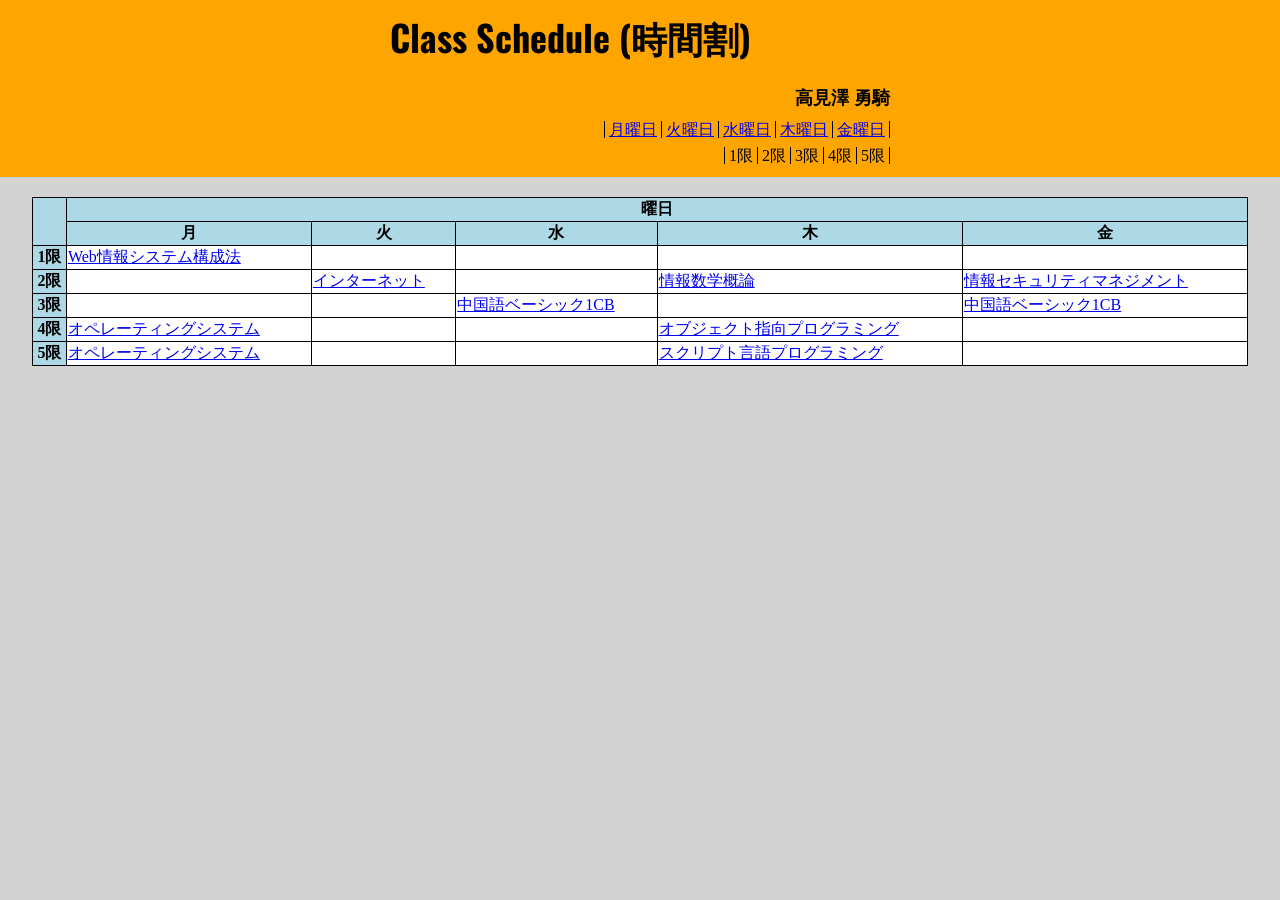
<file: class_schedule/class.html>
<!DOCTYPE html>
<html lang="ja">
<head>
  <meta charset="UTF-8">
  <title>時間割</title>
  <link rel="stylesheet" type="text/css" href="style-ok.css">
</head>
<body>
  <h1><a class="title" href="class.html">Class Schedule (時間割)</a></h1>
  <h2>高見澤 勇騎</h2>
  <nav>
    <ul class="day">
      <li><a href="monday.html">月曜日</a></li>
      <li><a href="tuesday.html">火曜日</a></li>
      <li><a href="wednesday.html">水曜日</a></li>
      <li><a href="thursday.html">木曜日</a></li>
      <li><a href="friday.html">金曜日</a></li>
    </ul>
    <ul class="period">
      <li>1限</li>
      <li>2限</li>
      <li>3限</li>
      <li>4限</li>
      <li>5限</li>
    </ul>
  </nav>
  <table width="95%">
    <tr>
      <th rowspan="2">&nbsp;</th>
      <th colspan="5">曜日</th>
    </tr>
    <tr>
      <th>月</th>
      <th>火</th>
      <th>水</th>
      <th>木</th>
      <th>金</th>
    </tr>
    <tr>
      <th>1限</th>
      <td><a href="monday.html#websys">Web情報システム構成法</a></td>
      <td>&nbsp;</td>
      <td>&nbsp;</td>
      <td>&nbsp;</td>
      <td>&nbsp;</td>
    </tr>
    <tr>
      <th>2限</th>
      <td>&nbsp;</td>
      <td><a href="tuesday.html#internet">インターネット</a></td>
      <td>&nbsp;</td>
      <td><a href="thursday.html#graph">情報数学概論</a></td>
      <td><a href="friday.html#security">情報セキュリティマネジメント</a></td>
    </tr>
    <tr>
      <th>3限</th>
      <td>&nbsp;</td>
      <td>&nbsp;</td>
      <td><a href="wednesday.html#chinese">中国語ベーシック1CB</a></td>
      <td>&nbsp;</td>
      <td><a href="wednesday.html#chinese">中国語ベーシック1CB</a></td>
    </tr>
    <tr>
      <th>4限</th>
      <td><a href="monday.html#OS">オペレーティングシステム</a></td>
      <td>&nbsp;</td>
      <td>&nbsp;</td>
      <td><a href="thursday.html#obj">オブジェクト指向プログラミング</a></td>
      <td>&nbsp;</td>
    </tr>
    <tr>
      <th>5限</th>
      <td><a href="monday.html#OS">オペレーティングシステム</a></td>
      <td>&nbsp;</td>
      <td>&nbsp;</td>
      <td><a href="thursday.html#scr">スクリプト言語プログラミング</a></td>
      <td>&nbsp;</td>
    </tr>
  </table>
</body>
</html>
</file>
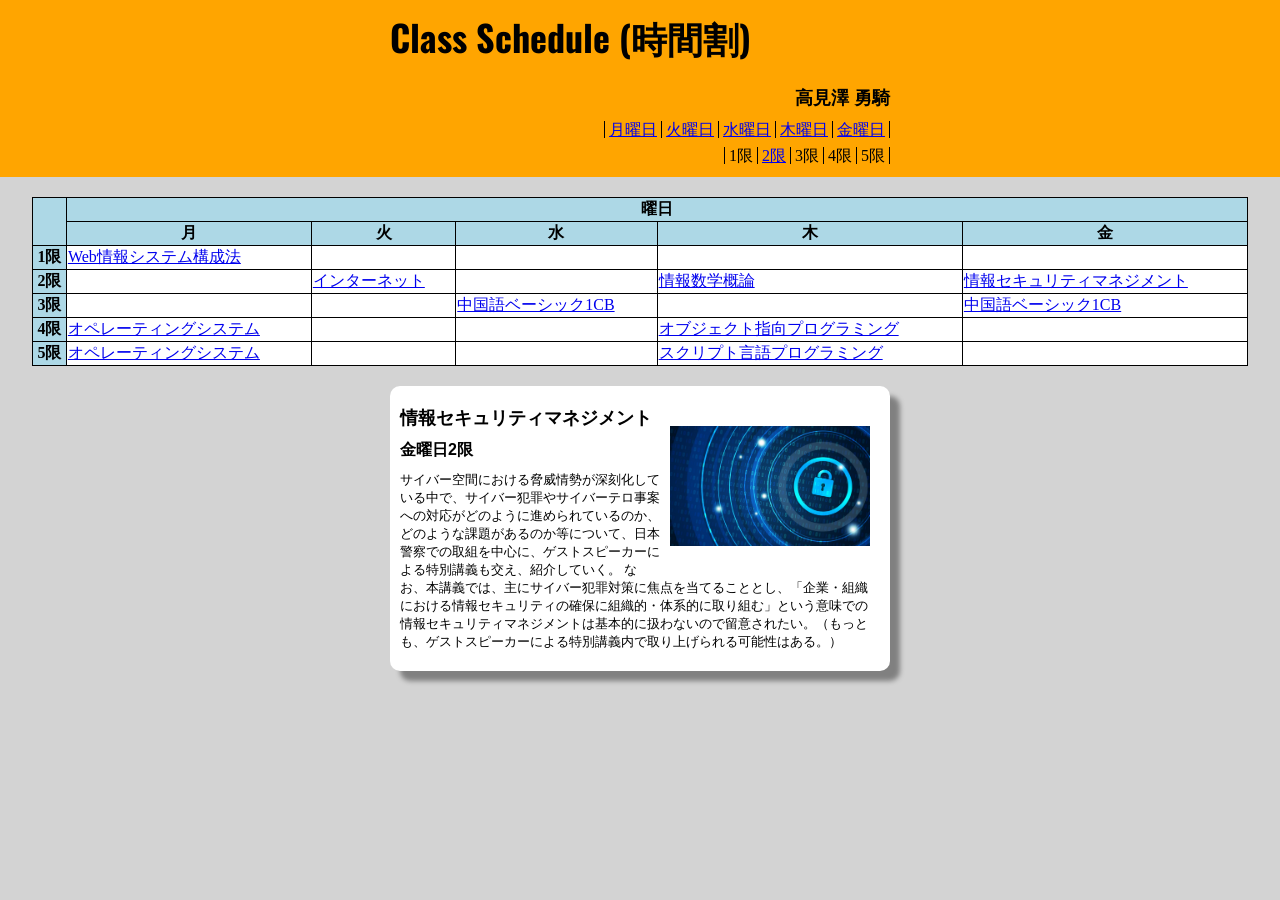
<file: class_schedule/friday.html>
<!DOCTYPE html>
<html lang="ja">
<head>
  <meta charset="UTF-8">
  <title>時間割</title>
  <link rel="stylesheet" type="text/css" href="style-ok.css">
</head>
<body>
  <h1><a class="title" href="class.html">Class Schedule (時間割)</a></h1>
  <h2>高見澤 勇騎</h2>
  <nav>
    <ul>
        <li><a href="monday.html">月曜日</a></li>
        <li><a href="tuesday.html">火曜日</a></li>
        <li><a href="wednesday.html">水曜日</a></li>
        <li><a href="thursday.html">木曜日</a></li>
        <li><a href="friday.html">金曜日</a></li>
    </ul>
    <ul class="period">
      <li>1限</li>
      <li><a href="friday.html#security">2限</a></li>
      <li>3限</li>
      <li>4限</li>
      <li>5限</li>
    </ul>
  </nav>
  <table>
    <tr>
      <th rowspan="2">&nbsp;</th>
      <th colspan="5">曜日</th>
    </tr>
    <tr>
      <th>月</th>
      <th>火</th>
      <th>水</th>
      <th>木</th>
      <th>金</th>
    </tr>
    <tr>
      <th>1限</th>
      <td><a href="monday.html#websys">Web情報システム構成法</a></td>
      <td>&nbsp;</td>
      <td>&nbsp;</td>
      <td>&nbsp;</td>
      <td>&nbsp;</td>
    </tr>
    <tr>
      <th>2限</th>
      <td>&nbsp;</td>
      <td><a href="tuesday.html#internet">インターネット</a></td>
      <td>&nbsp;</td>
      <td><a href="thursday.html#graph">情報数学概論</a></td>
      <td><a href="friday.html#security">情報セキュリティマネジメント</a></td>
    </tr>
    <tr>
      <th>3限</th>
      <td>&nbsp;</td>
      <td>&nbsp;</td>
      <td><a href="wednesday.html#chinese">中国語ベーシック1CB</a></td>
      <td>&nbsp;</td>
      <td><a href="wednesday.html#chinese">中国語ベーシック1CB</a></td>
    </tr>
    <tr>
      <th>4限</th>
      <td><a href="monday.html#OS">オペレーティングシステム</a></td>
      <td>&nbsp;</td>
      <td>&nbsp;</td>
      <td><a href="thursday.html#obj">オブジェクト指向プログラミング</a></td>
      <td>&nbsp;</td>
    </tr>
    <tr>
      <th>5限</th>
      <td><a href="monday.html#OS">オペレーティングシステム</a></td>
      <td>&nbsp;</td>
      <td>&nbsp;</td>
      <td><a href="thursday.html#scr">スクリプト言語プログラミング</a></td>
      <td>&nbsp;</td>
    </tr>
  </table>
  <div id="security">
    <figure>
      <img src="security.jpg" alt="image of security">
    </figure>
    <h3>情報セキュリティマネジメント</h3>
    <h4>金曜日2限</h4>
    <p>サイバー空間における脅威情勢が深刻化している中で、サイバー犯罪やサイバーテロ事案への対応がどのように進められているのか、どのような課題があるのか等について、日本警察での取組を中心に、ゲストスピーカーによる特別講義も交え、紹介していく。
      なお、本講義では、主にサイバー犯罪対策に焦点を当てることとし、「企業・組織における情報セキュリティの確保に組織的・体系的に取り組む」という意味での情報セキュリティマネジメントは基本的に扱わないので留意されたい。（もっとも、ゲストスピーカーによる特別講義内で取り上げられる可能性はある。）</p>
  </div> 
</body>
</html>
</file>
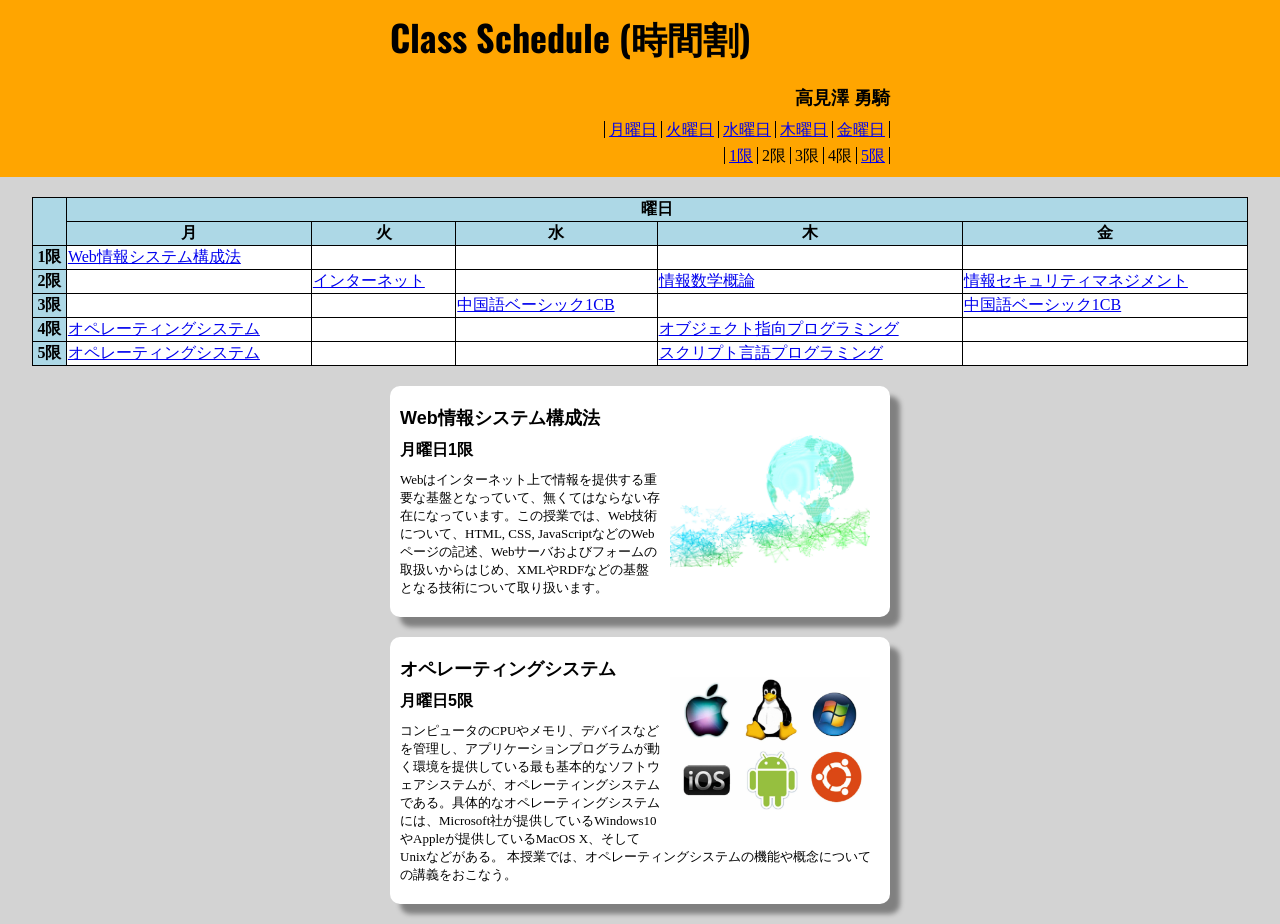
<file: class_schedule/monday.html>
<!DOCTYPE html>
<html lang="ja">
<head>
  <meta charset="UTF-8">
  <title>時間割</title>
  <link rel="stylesheet" type="text/css" href="style-ok.css">
</head>
<body>
  <h1><a class="title" href="class.html">Class Schedule (時間割)</a></h1>
  <h2>高見澤 勇騎</h2>
  <nav>
    <ul>
        <li><a href="monday.html">月曜日</a></li>
        <li><a href="tuesday.html">火曜日</a></li>
        <li><a href="wednesday.html">水曜日</a></li>
        <li><a href="thursday.html">木曜日</a></li>
        <li><a href="friday.html">金曜日</a></li>
    </ul>
    <ul class="period">
      <li><a href="monday.html#websys">1限</a></li>
      <li>2限</li>
      <li>3限</li>
      <li>4限</li>
      <li><a href="monday.html#OS">5限</a></li>
    </ul>
  </nav>
  <table>
    <tr>
      <th rowspan="2">&nbsp;</th>
      <th colspan="5">曜日</th>
    </tr>
    <tr>
      <th>月</th>
      <th>火</th>
      <th>水</th>
      <th>木</th>
      <th>金</th>
    </tr>
    <tr>
      <th>1限</th>
      <td><a href="monday.html#websys">Web情報システム構成法</a></td>
      <td>&nbsp;</td>
      <td>&nbsp;</td>
      <td>&nbsp;</td>
      <td>&nbsp;</td>
    </tr>
    <tr>
      <th>2限</th>
      <td>&nbsp;</td>
      <td><a href="tuesday.html#internet">インターネット</a></td>
      <td>&nbsp;</td>
      <td><a href="thursday.html#graph">情報数学概論</a></td>
      <td><a href="friday.html#security">情報セキュリティマネジメント</a></td>
    </tr>
    <tr>
      <th>3限</th>
      <td>&nbsp;</td>
      <td>&nbsp;</td>
      <td><a href="wednesday.html#chinese">中国語ベーシック1CB</a></td>
      <td>&nbsp;</td>
      <td><a href="wednesday.html#chinese">中国語ベーシック1CB</a></td>
    </tr>
    <tr>
      <th>4限</th>
      <td><a href="monday.html#OS">オペレーティングシステム</a></td>
      <td>&nbsp;</td>
      <td>&nbsp;</td>
      <td><a href="thursday.html#obj">オブジェクト指向プログラミング</a></td>
      <td>&nbsp;</td>
    </tr>
    <tr>
      <th>5限</th>
      <td><a href="monday.html#OS">オペレーティングシステム</a></td>
      <td>&nbsp;</td>
      <td>&nbsp;</td>
      <td><a href="thursday.html#scr">スクリプト言語プログラミング</a></td>
      <td>&nbsp;</td>
    </tr>
  </table>
  <div id="websys">
    <figure>
      <img src="websys.jpg" alt="image from klms">
    </figure>
    <h3>Web情報システム構成法</h3>
    <h4>月曜日1限</h4>
    <p>Webはインターネット上で情報を提供する重要な基盤となっていて、無くてはならない存在になっています。この授業では、Web技術について、HTML, CSS, JavaScriptなどのWebページの記述、Webサーバおよびフォームの取扱いからはじめ、XMLやRDFなどの基盤となる技術について取り扱います。</p>
  </div>
  <div id="OS">
    <figure>
      <img src="OS-list.jpg" alt="example of os">
    </figure>
    <h3>オペレーティングシステム</h3>
    <h4>月曜日5限</h4>
    <p>コンピュータのCPUやメモリ、デバイスなどを管理し、アプリケーションプログラムが動く環境を提供している最も基本的なソフトウェアシステムが、オペレーティングシステムである。具体的なオペレーティングシステムには、Microsoft社が提供しているWindows10やAppleが提供しているMacOS X、そしてUnixなどがある。
      本授業では、オペレーティングシステムの機能や概念についての講義をおこなう。</p>
  </div>
</body>
</html>
</file>
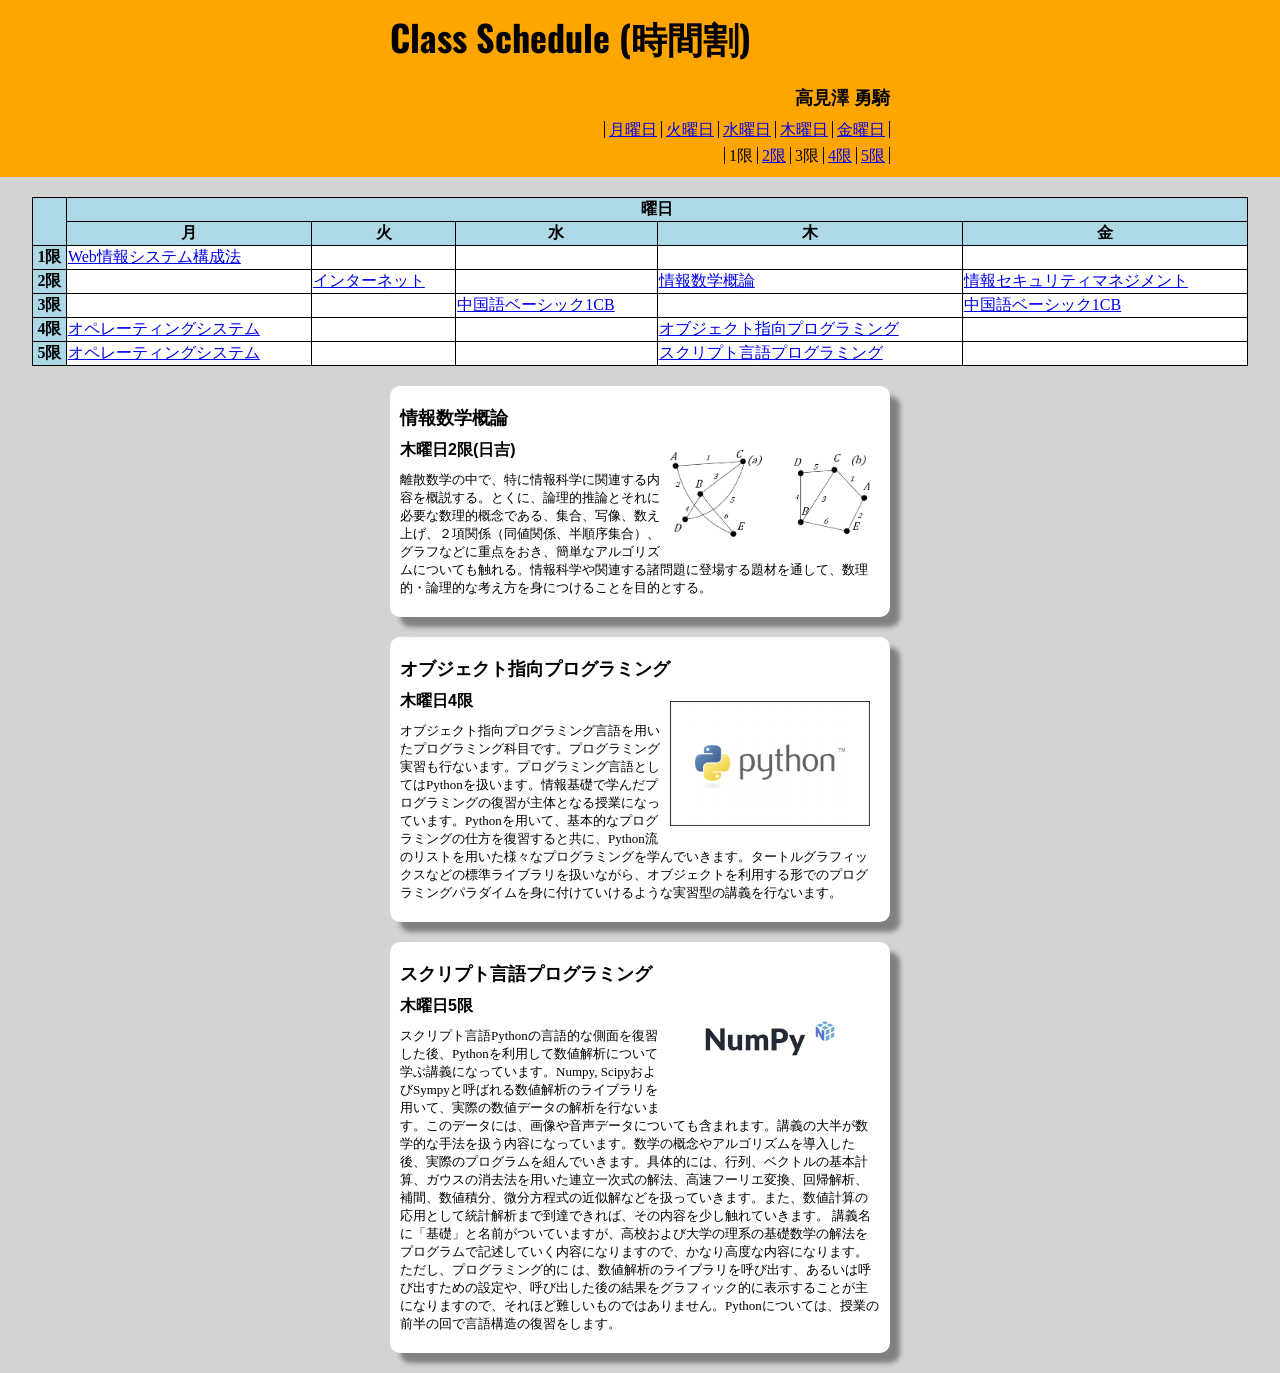
<file: class_schedule/thursday.html>
<!DOCTYPE html>
<html lang="ja">
<head>
  <meta charset="UTF-8">
  <title>時間割</title>
  <link rel="stylesheet" type="text/css" href="style-ok.css">
</head>
<body>
  <h1><a class="title" href="class.html">Class Schedule (時間割)</a></h1>
  <h2>高見澤 勇騎</h2>
  <nav>
    <ul>
        <li><a href="monday.html">月曜日</a></li>
        <li><a href="tuesday.html">火曜日</a></li>
        <li><a href="wednesday.html">水曜日</a></li>
        <li><a href="thursday.html">木曜日</a></li>
        <li><a href="friday.html">金曜日</a></li>
    </ul>
    <ul class="period">
      <li>1限</li>
      <li><a href="thursday.html#graph">2限</a></li>
      <li>3限</li>
      <li><a href="thursday.html#obj">4限</a></li>
      <li><a href="thursday.html#scr">5限</a></li>
    </ul>
  </nav>
  <table>
    <tr>
      <th rowspan="2">&nbsp;</th>
      <th colspan="5">曜日</th>
    </tr>
    <tr>
      <th>月</th>
      <th>火</th>
      <th>水</th>
      <th>木</th>
      <th>金</th>
    </tr>
    <tr>
      <th>1限</th>
      <td><a href="monday.html#websys">Web情報システム構成法</a></td>
      <td>&nbsp;</td>
      <td>&nbsp;</td>
      <td>&nbsp;</td>
      <td>&nbsp;</td>
    </tr>
    <tr>
      <th>2限</th>
      <td>&nbsp;</td>
      <td><a href="tuesday.html#internet">インターネット</a></td>
      <td>&nbsp;</td>
      <td><a href="thursday.html#graph">情報数学概論</a></td>
      <td><a href="friday.html#security">情報セキュリティマネジメント</a></td>
    </tr>
    <tr>
      <th>3限</th>
      <td>&nbsp;</td>
      <td>&nbsp;</td>
      <td><a href="wednesday.html#chinese">中国語ベーシック1CB</a></td>
      <td>&nbsp;</td>
      <td><a href="wednesday.html#chinese">中国語ベーシック1CB</a></td>
    </tr>
    <tr>
      <th>4限</th>
      <td><a href="monday.html#OS">オペレーティングシステム</a></td>
      <td>&nbsp;</td>
      <td>&nbsp;</td>
      <td><a href="thursday.html#obj">オブジェクト指向プログラミング</a></td>
      <td>&nbsp;</td>
    </tr>
    <tr>
      <th>5限</th>
      <td><a href="monday.html#OS">オペレーティングシステム</a></td>
      <td>&nbsp;</td>
      <td>&nbsp;</td>
      <td><a href="thursday.html#scr">スクリプト言語プログラミング</a></td>
      <td>&nbsp;</td>
    </tr>
  </table>
  <div id="graph">
    <h3>情報数学概論</h3>
    <figure>
      <img src="graph.jpg" alt="image of graph">
    </figure>
    <h4>木曜日2限(日吉)</h4>
    <p>離散数学の中で、特に情報科学に関連する内容を概説する。とくに、論理的推論とそれに必要な数理的概念である、集合、写像、数え上げ、２項関係（同値関係、半順序集合）、グラフなどに重点をおき、簡単なアルゴリズムについても触れる。情報科学や関連する諸問題に登場する題材を通して、数理的・論理的な考え方を身につけることを目的とする。</p>
  </div>
  <div id="obj">
    <h3>オブジェクト指向プログラミング</h3>
    <figure>
      <img src="python.jpg" alt="logo of python">
    </figure>
    <h4>木曜日4限</h4>
    <p>オブジェクト指向プログラミング言語を用いたプログラミング科目です。プログラミング実習も行ないます。プログラミング言語としてはPythonを扱います。情報基礎で学んだプログラミングの復習が主体となる授業になっています。Pythonを用いて、基本的なプログラミングの仕方を復習すると共に、Python流のリストを用いた様々なプログラミングを学んでいきます。タートルグラフィックスなどの標準ライブラリを扱いながら、オブジェクトを利用する形でのプログラミングパラダイムを身に付けていけるような実習型の講義を行ないます。</p>
  </div>
  <div id="scr">
    <figure>
      <img src="numpy_title.jpg" alt="logo of numpy">
    </figure>
    <h3>スクリプト言語プログラミング</h3>
    <h4>木曜日5限</h4>
    <p>スクリプト言語Pythonの言語的な側面を復習した後、Pythonを利用して数値解析について学ぶ講義になっています。Numpy, ScipyおよびSympyと呼ばれる数値解析のライブラリを用いて、実際の数値データの解析を行ないます。このデータには、画像や音声データについても含まれます。講義の大半が数学的な手法を扱う内容になっています。数学の概念やアルゴリズムを導入した後、実際のプログラムを組んでいきます。具体的には、行列、ベクトルの基本計算、ガウスの消去法を用いた連立一次式の解法、高速フーリエ変換、回帰解析、補間、数値積分、微分方程式の近似解などを扱っていきます。また、数値計算の応用として統計解析まで到達できれば、その内容を少し触れていきます。 講義名に「基礎」と名前がついていますが、高校および大学の理系の基礎数学の解法をプログラムで記述していく内容になりますので、かなり高度な内容になります。ただし、プログラミング的に は、数値解析のライブラリを呼び出す、あるいは呼び出すための設定や、呼び出した後の結果をグラフィック的に表示することが主になりますので、それほど難しいものではありません。Pythonについては、授業の前半の回で言語構造の復習をします。</p>
  </div>
</body>
</html>
</file>
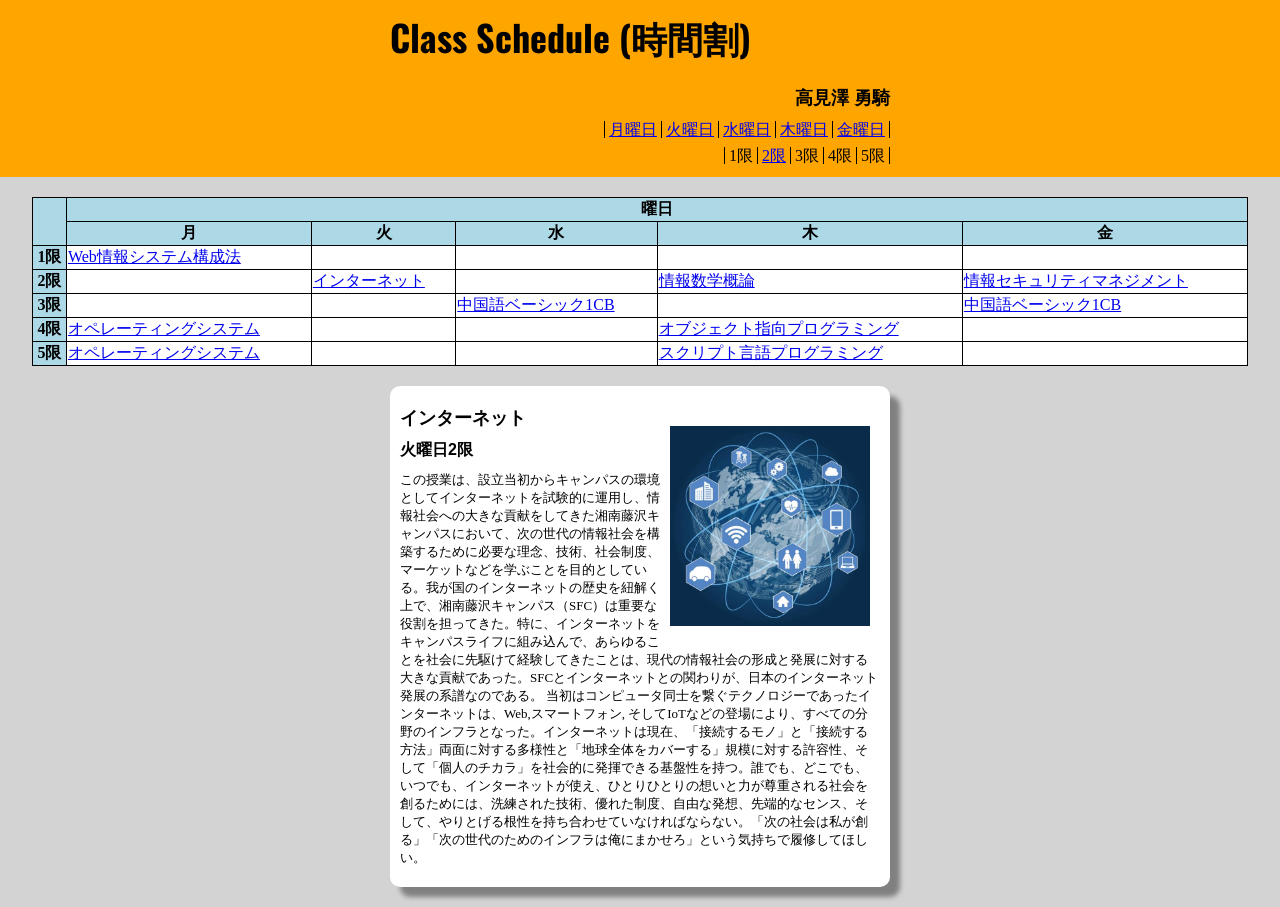
<file: class_schedule/tuesday.html>
<!DOCTYPE html>
<html lang="ja">
<head>
  <meta charset="UTF-8">
  <title>時間割</title>
  <link rel="stylesheet" type="text/css" href="style-ok.css">
</head>
<body>
  <h1><a class="title" href="class.html">Class Schedule (時間割)</a></h1>
  <h2>高見澤 勇騎</h2>
  <nav>
    <ul>
        <li><a href="monday.html">月曜日</a></li>
        <li><a href="tuesday.html">火曜日</a></li>
        <li><a href="wednesday.html">水曜日</a></li>
        <li><a href="thursday.html">木曜日</a></li>
        <li><a href="friday.html">金曜日</a></li>
    </ul>
    <ul class="period">
      <li>1限</li>
      <li><a href="tuesday.html#internet">2限</a></li>
      <li>3限</li>
      <li>4限</li>
      <li>5限</li>
    </ul>
  </nav>
  <table>
    <tr>
      <th rowspan="2">&nbsp;</th>
      <th colspan="5">曜日</th>
    </tr>
    <tr>
      <th>月</th>
      <th>火</th>
      <th>水</th>
      <th>木</th>
      <th>金</th>
    </tr>
    <tr>
      <th>1限</th>
      <td><a href="monday.html#websys">Web情報システム構成法</a></td>
      <td>&nbsp;</td>
      <td>&nbsp;</td>
      <td>&nbsp;</td>
      <td>&nbsp;</td>
    </tr>
    <tr>
      <th>2限</th>
      <td>&nbsp;</td>
      <td><a href="tuesday.html#internet">インターネット</a></td>
      <td>&nbsp;</td>
      <td><a href="thursday.html#graph">情報数学概論</a></td>
      <td><a href="friday.html#security">情報セキュリティマネジメント</a></td>
    </tr>
    <tr>
      <th>3限</th>
      <td>&nbsp;</td>
      <td>&nbsp;</td>
      <td><a href="wednesday.html#chinese">中国語ベーシック1CB</a></td>
      <td>&nbsp;</td>
      <td><a href="wednesday.html#chinese">中国語ベーシック1CB</a></td>
    </tr>
    <tr>
      <th>4限</th>
      <td><a href="monday.html#OS">オペレーティングシステム</a></td>
      <td>&nbsp;</td>
      <td>&nbsp;</td>
      <td><a href="thursday.html#obj">オブジェクト指向プログラミング</a></td>
      <td>&nbsp;</td>
    </tr>
    <tr>
      <th>5限</th>
      <td><a href="monday.html#OS">オペレーティングシステム</a></td>
      <td>&nbsp;</td>
      <td>&nbsp;</td>
      <td><a href="thursday.html#scr">スクリプト言語プログラミング</a></td>
      <td>&nbsp;</td>
    </tr>
  </table>
  <div id="internet">
    <figure>
      <img src="internet.jpg" alt="image of internet">
    </figure>
    <h3>インターネット</h3>
    <h4>火曜日2限</h4>
    <p>この授業は、設立当初からキャンパスの環境としてインターネットを試験的に運用し、情報社会への大きな貢献をしてきた湘南藤沢キャンパスにおいて、次の世代の情報社会を構築するために必要な理念、技術、社会制度、マーケットなどを学ぶことを目的としている。我が国のインターネットの歴史を紐解く上で、湘南藤沢キャンパス（SFC）は重要な役割を担ってきた。特に、インターネットをキャンパスライフに組み込んで、あらゆることを社会に先駆けて経験してきたことは、現代の情報社会の形成と発展に対する大きな貢献であった。SFCとインターネットとの関わりが、日本のインターネット発展の系譜なのである。
      当初はコンピュータ同士を繋ぐテクノロジーであったインターネットは、Web,スマートフォン, そしてIoTなどの登場により、すべての分野のインフラとなった。インターネットは現在、「接続するモノ」と「接続する方法」両面に対する多様性と「地球全体をカバーする」規模に対する許容性、そして「個人のチカラ」を社会的に発揮できる基盤性を持つ。誰でも、どこでも、いつでも、インターネットが使え、ひとりひとりの想いと力が尊重される社会を創るためには、洗練された技術、優れた制度、自由な発想、先端的なセンス、そして、やりとげる根性を持ち合わせていなければならない。「次の社会は私が創る」「次の世代のためのインフラは俺にまかせろ」という気持ちで履修してほしい。</p>
  </div>
</body>
</html>
</file>
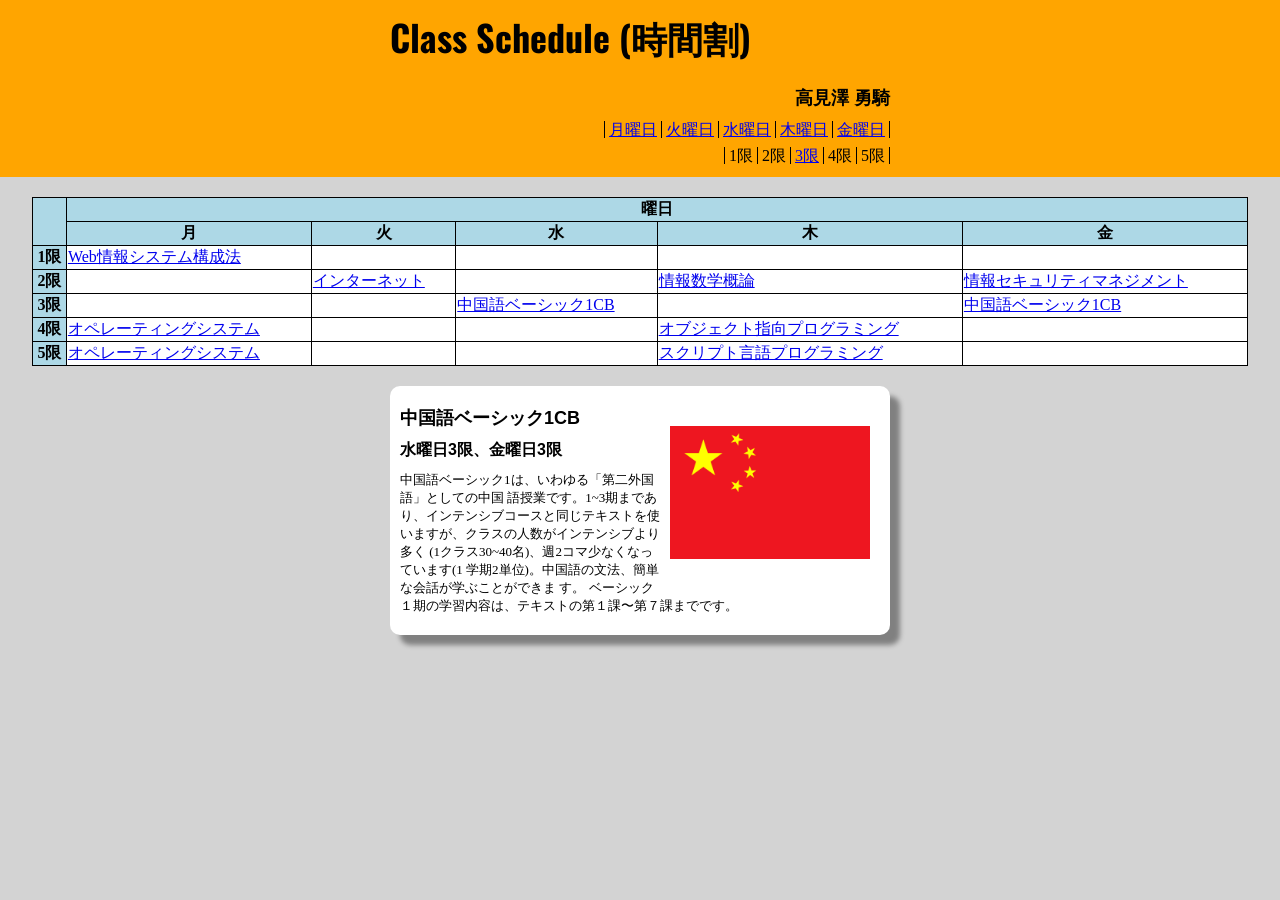
<file: class_schedule/wednesday.html>
<!DOCTYPE html>
<html lang="ja">
<head>
  <meta charset="UTF-8">
  <title>時間割</title>
  <link rel="stylesheet" type="text/css" href="style-ok.css">
</head>
<body>
  <h1><a class="title" href="class.html">Class Schedule (時間割)</a></h1>
  <h2>高見澤 勇騎</h2>
  <nav>
    <ul>
        <li><a href="monday.html">月曜日</a></li>
        <li><a href="tuesday.html">火曜日</a></li>
        <li><a href="wednesday.html">水曜日</a></li>
        <li><a href="thursday.html">木曜日</a></li>
        <li><a href="friday.html">金曜日</a></li>
    </ul>
    <ul class="period">
      <li>1限</li>
      <li>2限</li>
      <li><a href="wednesday.html#chinese">3限</a></li>
      <li>4限</li>
      <li>5限</li>
    </ul>
  </nav>
  <table>
    <tr>
      <th rowspan="2">&nbsp;</th>
      <th colspan="5">曜日</th>
    </tr>
    <tr>
      <th>月</th>
      <th>火</th>
      <th>水</th>
      <th>木</th>
      <th>金</th>
    </tr>
    <tr>
      <th>1限</th>
      <td><a href="monday.html#websys">Web情報システム構成法</a></td>
      <td>&nbsp;</td>
      <td>&nbsp;</td>
      <td>&nbsp;</td>
      <td>&nbsp;</td>
    </tr>
    <tr>
      <th>2限</th>
      <td>&nbsp;</td>
      <td><a href="tuesday.html#internet">インターネット</a></td>
      <td>&nbsp;</td>
      <td><a href="thursday.html#graph">情報数学概論</a></td>
      <td><a href="friday.html#security">情報セキュリティマネジメント</a></td>
    </tr>
    <tr>
      <th>3限</th>
      <td>&nbsp;</td>
      <td>&nbsp;</td>
      <td><a href="wednesday.html#chinese">中国語ベーシック1CB</a></td>
      <td>&nbsp;</td>
      <td><a href="wednesday.html#chinese">中国語ベーシック1CB</a></td>
    </tr>
    <tr>
      <th>4限</th>
      <td><a href="monday.html#OS">オペレーティングシステム</a></td>
      <td>&nbsp;</td>
      <td>&nbsp;</td>
      <td><a href="thursday.html#obj">オブジェクト指向プログラミング</a></td>
      <td>&nbsp;</td>
    </tr>
    <tr>
      <th>5限</th>
      <td><a href="monday.html#OS">オペレーティングシステム</a></td>
      <td>&nbsp;</td>
      <td>&nbsp;</td>
      <td><a href="thursday.html#scr">スクリプト言語プログラミング</a></td>
      <td>&nbsp;</td>
    </tr>
  </table>
  <div id="chinese">
    <figure>
      <img src="china.jpg" alt="national flag of china">
    </figure>
    <h3>中国語ベーシック1CB</h3>
    <h4>水曜日3限、金曜日3限</h4>
    <p>中国語ベーシック1は、いわゆる「第二外国語」としての中国 語授業です。1~3期まであり、インテンシブコースと同じテキストを使いますが、クラスの人数がインテンシブより多く (1クラス30~40名)、週2コマ少なくなっています(1 学期2単位)。中国語の文法、簡単な会話が学ぶことができま す。 ベーシック１期の学習内容は、テキストの第１課〜第７課までです。</p>
  </div>
</body>
</html>
</file>
<file: class_schedule/style-ok.css>
@import url('https://fonts.googleapis.com/css2?family=Noto+Sans+JP:wght@100..900&family=Oswald:wght@200..700&display=swap');

/* 画像 */
img {
    width: 200px;
    vertical-align: bottom;
}
figure{
    float: right;
    text-align: right;
    margin-top: 20px;
    margin-bottom: 20px;
    margin-left: 10px;
    margin-right: 20px;
}

body{
    overflow-y: scroll;
    margin: 0px;
    background-color: lightgray;
}

/* CS時間割 */
h1{
    font-size: 36px;
    font-family: "Oswald","Nono Sans Japanese";
    background-color: orange;
    padding: 10px;
    padding-bottom: 20px;
    margin-top: 0px;
    margin-bottom: 0px;
}
.title{
    text-decoration: none;
    color: black;
}

/* 名前 */
h2{
    text-align: right;
    font-size: 18px;
    font-family: sans-serif;
    background-color: orange;
    padding-right: 10px;
    padding-bottom: 10px;
    margin-top: 0px;
    margin-bottom: 0px;
}

/* 曜日リンク */
ul{
    text-align: right;
    background-color: orange;
    margin: 0px;
    margin-bottom: 0px;
}
li:first-child{
    padding-left: 4px;
    border-left: solid 1px black;
}
li{
    display: inline;
    border-right: solid 1px black;
    font-size: 16px;
    padding-right: 4px;
}
h1,h2,ul{
    padding-left: calc((100% - 500px) / 2);
    padding-right: calc((100% - 500px) / 2);
}
/* 時限 */
ul.period{
    padding-top: 5px;
    padding-bottom: 10px;
    margin-bottom: 20px;
}
/* 表 */
table,th,td{
    border: solid 1px black;
    border-collapse: collapse;
}
table{
    width: 95%;
    margin-right: auto;
    margin-left: auto;
    margin-bottom: 20px;
    background-color: white;
}
th{
    background-color: lightblue;
}

/* カード */
div{
    width: 500px;
    align-items: center;
    background-color: white;
    box-shadow: 10px 10px 5px #808080;
    border-radius: 10px;
    margin-bottom: 20px;
    margin-right: auto;
    margin-left: auto;
    padding-top: 20px;
    padding-bottom: 20px;
    overflow: hidden;
}

/* 科目名 */
h3{
    font-size: 18px;
    font-family: sans-serif;
    margin-left: 10px;
    margin-top: 0px;
    margin-bottom: 0px;
}

/* 時間 */
h4{
    font-size: 16px;
    font-family: sans-serif;
    padding-top: 10px;
    padding-left: 10px;
    margin-top: 0px;
    margin-bottom: 10px;
}

/* 本文 */
p{
    font-size: 13px;
    font-family: serif;
    margin: 0px;
    padding-left: 10px;
    padding-right: 10px;
}
</file>
